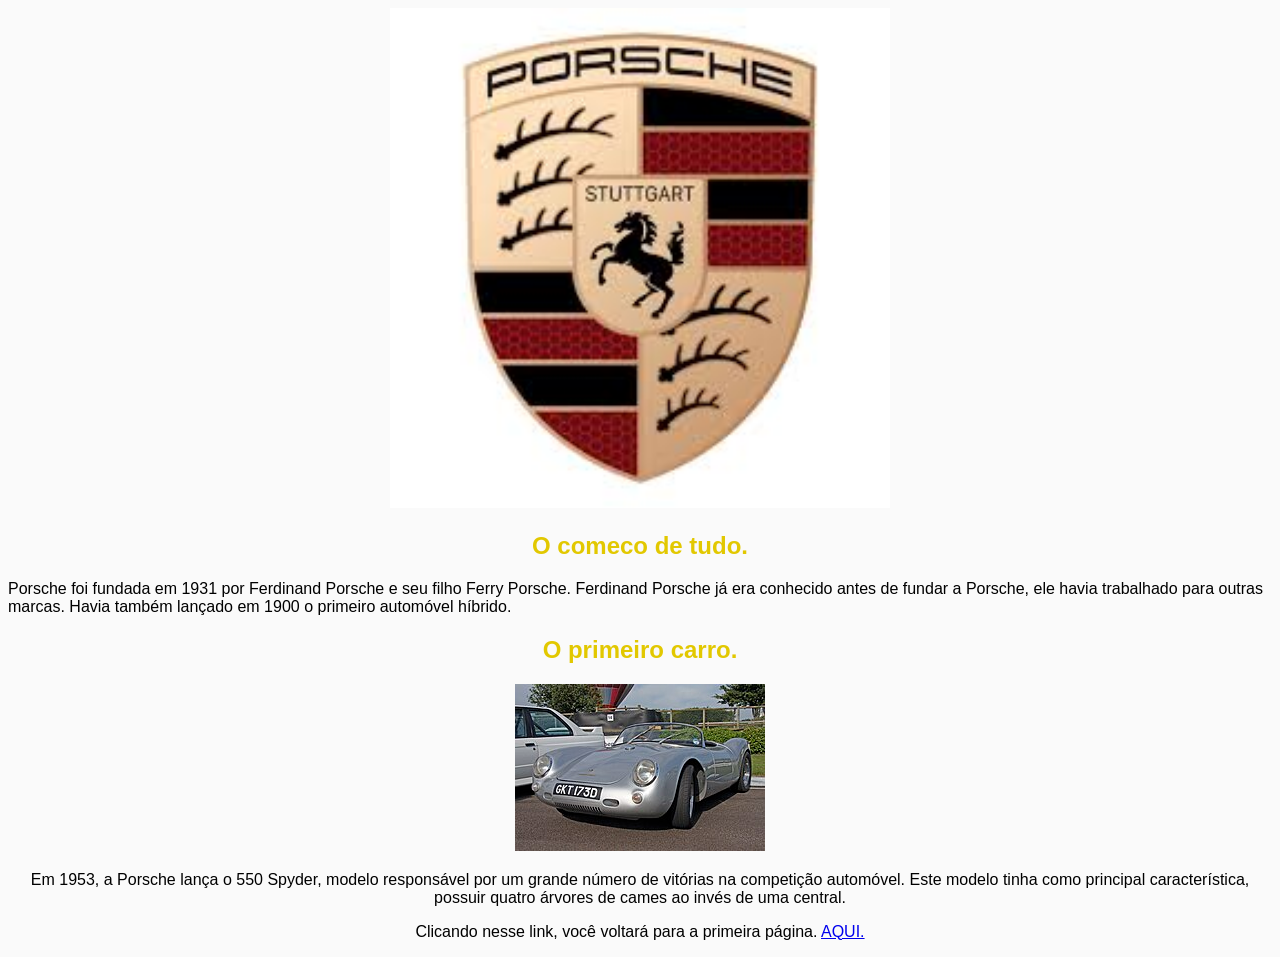
<file: index3.html>
<!DOCTYPE html>
<html lang="pt-br">
<head>
    <meta charset="UTF-8">
    <meta name="viewport" content="width=device-width, initial-scale=1.0">
    <title>História da Porsche</title>
    <link rel="shortcut icon" href="porshe.jpg" type="image/x-icon">
    <link rel="stylesheet" href="style.css">
</head>
<body>
    <div style="text-align: center;">
    <img src="porshe.jpg" alt="carros" id="teste">
    </div>
    <h2 class="principal">O comeco de tudo.</h2>
    <p>Porsche foi fundada em 1931 por Ferdinand Porsche e seu filho Ferry Porsche. Ferdinand Porsche já era conhecido antes de fundar a Porsche, ele havia trabalhado para outras marcas. Havia também lançado em 1900 o primeiro automóvel híbrido.</p>
    <h2 class="principal">O primeiro carro.</h2>
    <div style="text-align: center;">
    <img src="Technic550Spyder.jpg" alt="o primeiro">
</div>
    <p class="secundario">Em 1953, a Porsche lança o 550 Spyder, modelo responsável por um grande número de vitórias na competição automóvel. Este modelo tinha como principal característica, possuir quatro árvores de cames ao invés de uma central.</p>
    <p class="secundario">Clicando nesse link, você voltará para a primeira página. <a href="index.html" rel="next" target="_self">AQUI.</a></p> 
    
</body>
</html>
</file>
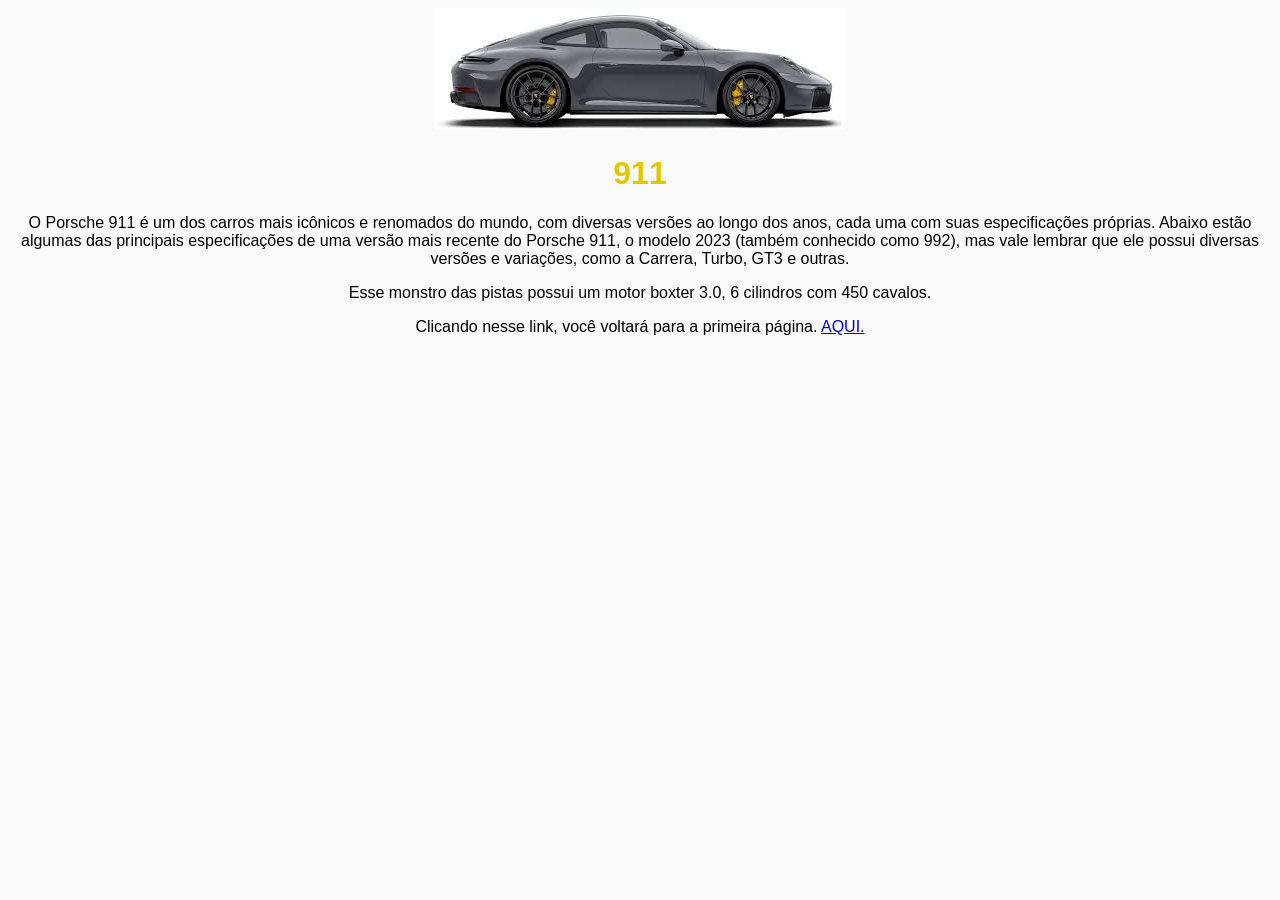
<file: index4.html>
<!DOCTYPE html>
<html lang="pt-br">
<head>
    <meta charset="UTF-8">
    <meta name="viewport" content="width=device-width, initial-scale=1.0">
    <title>911</title>
    <link rel="shortcut icon" href="porshe.jpg" type="image/x-icon">
    <link rel="stylesheet" href="style.css">
</head>
<body>
    <div style="text-align: center;">
        <img src="download4.jpg" alt="911">
    </div>
    <h1 class="principal">911</h1>
    <p class="secundario">O Porsche 911 é um dos carros mais icônicos e renomados do mundo, com diversas versões ao longo dos anos, cada uma com suas especificações próprias. Abaixo estão algumas das principais especificações de uma versão mais recente do Porsche 911, o modelo 2023 (também conhecido como 992), mas vale lembrar que ele possui diversas versões e variações, como a Carrera, Turbo, GT3 e outras.</p>
    <p class="secundario">Esse monstro das pistas possui um motor boxter 3.0, 6 cilindros com 450 cavalos.</p>
    <p class="secundario">Clicando nesse link, você voltará para a primeira página. <a href="index.html" rel="next" target="_self">AQUI.</a></p> 
</body>
</html>
</file>
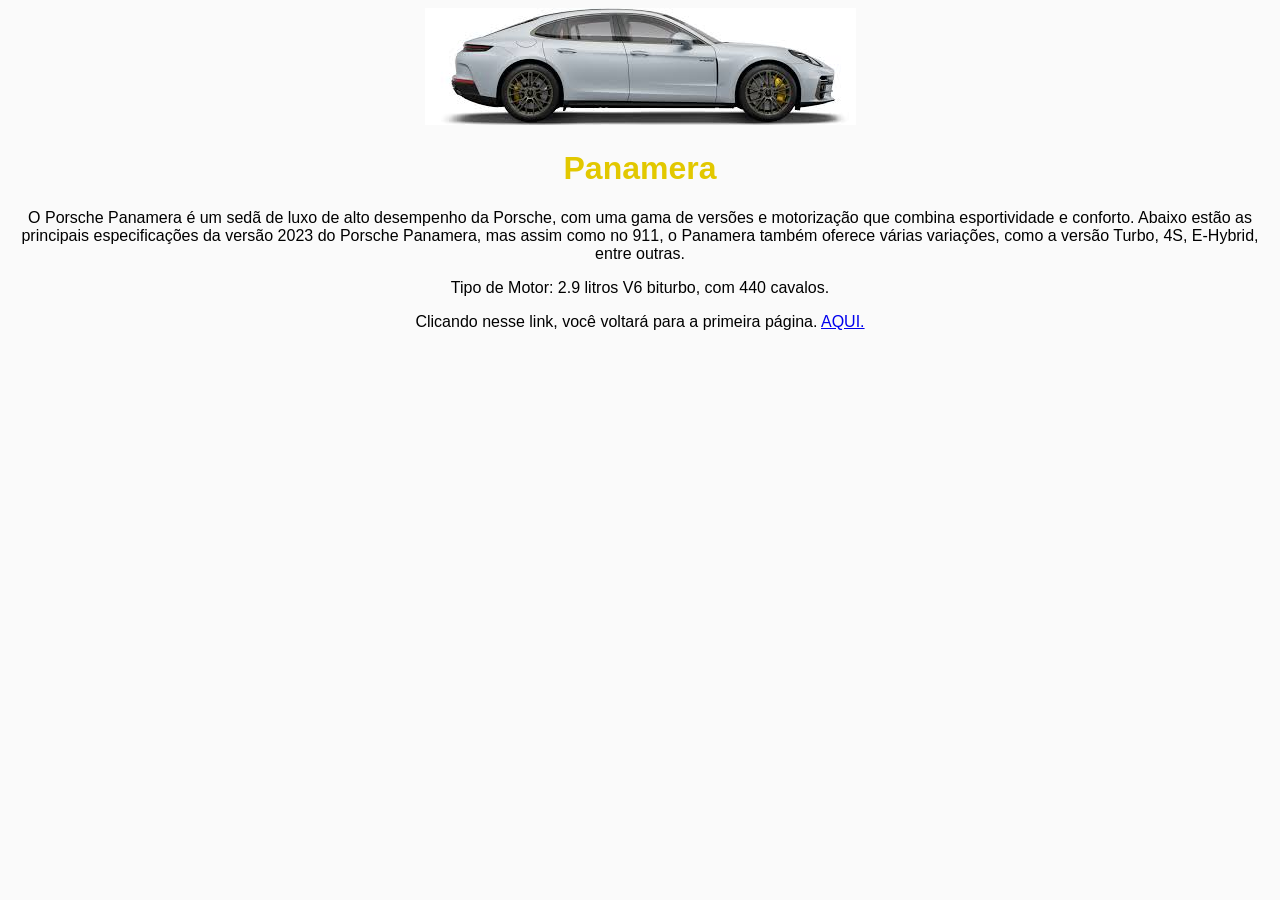
<file: index5.html>
<!DOCTYPE html>
<html lang="pt-br">
<head>
    <meta charset="UTF-8">
    <meta name="viewport" content="width=device-width, initial-scale=1.0">
    <title>Panamera</title>
    <link rel="shortcut icon" href="porshe.jpg" type="image/x-icon">
    <link rel="stylesheet" href="style.css">
</head>
<body>
    <div style="text-align: center;">
        <img src="images.jpg" alt="panamera">
    </div>
    <h1 class="principal">Panamera</h1>
    <p class="secundario">O Porsche Panamera é um sedã de luxo de alto desempenho da Porsche, com uma gama de versões e motorização que combina esportividade e conforto. Abaixo estão as principais especificações da versão 2023 do Porsche Panamera, mas assim como no 911, o Panamera também oferece várias variações, como a versão Turbo, 4S, E-Hybrid, entre outras.</p>
    <p class="secundario">Tipo de Motor: 2.9 litros V6 biturbo, com 440 cavalos.</p>
    <p class="secundario">Clicando nesse link, você voltará para a primeira página. <a href="index.html" rel="next" target="_self">AQUI.</a></p> 
</body>
</html>
</file>
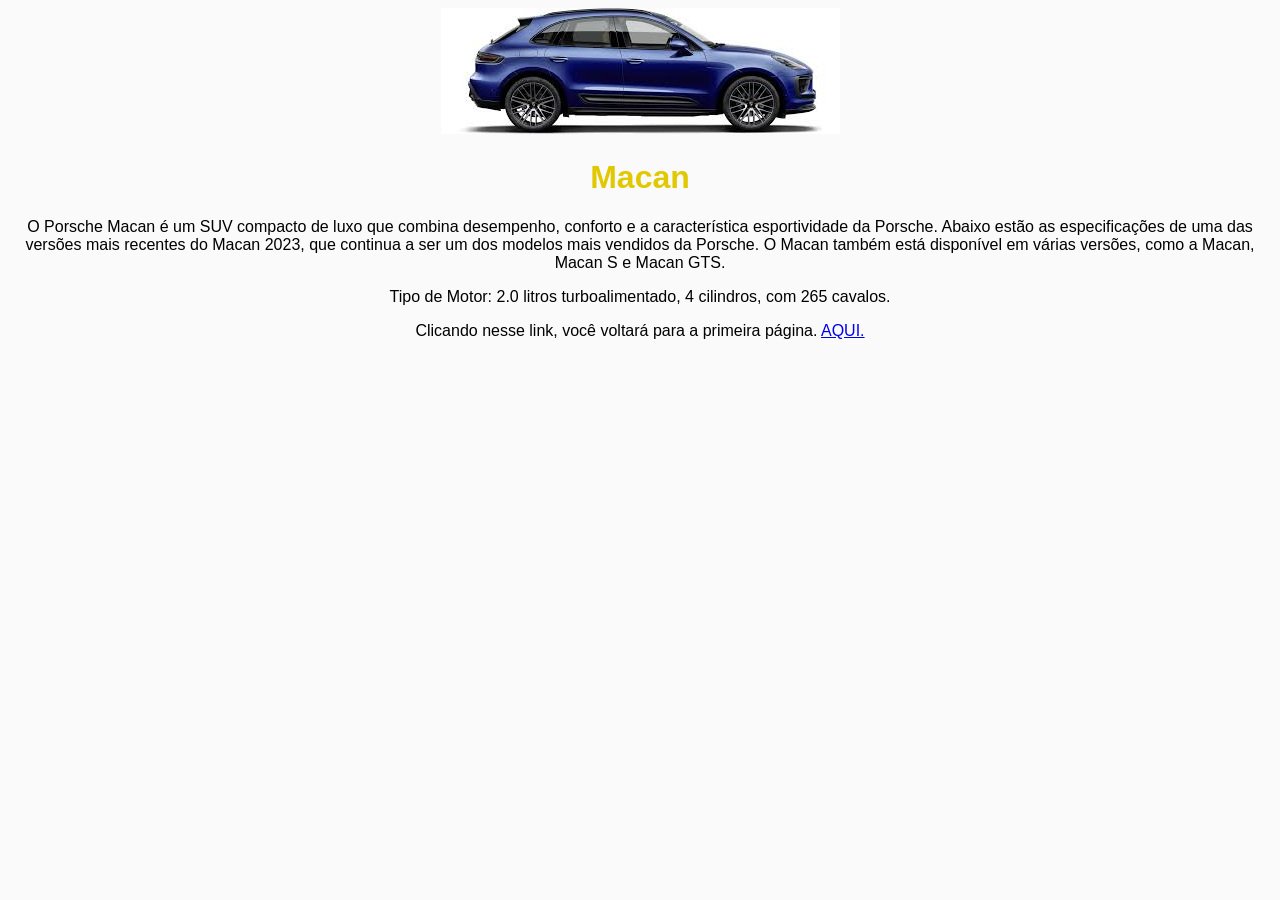
<file: index6.html>
<!DOCTYPE html>
<html lang="pt-br">
<head>
    <meta charset="UTF-8">
    <meta name="viewport" content="width=device-width, initial-scale=1.0">
    <title>Macan</title>
    <link rel="shortcut icon" href="porshe.jpg" type="image/x-icon">
    <link rel="stylesheet" href="style.css">
</head>
<body>
    <div style="text-align: center;">
        <img src="download.jpg" alt="macan">
    </div>
    <h1 class="principal">Macan</h1>
    <p class="secundario">O Porsche Macan é um SUV compacto de luxo que combina desempenho, conforto e a característica esportividade da Porsche. Abaixo estão as especificações de uma das versões mais recentes do Macan 2023, que continua a ser um dos modelos mais vendidos da Porsche. O Macan também está disponível em várias versões, como a Macan, Macan S e Macan GTS.</p>
    <p class="secundario">Tipo de Motor: 2.0 litros turboalimentado, 4 cilindros, com 265 cavalos. </p>
    <p class="secundario">Clicando nesse link, você voltará para a primeira página. <a href="index.html" rel="next" target="_self">AQUI.</a></p> 
</body>
</html>
</file>
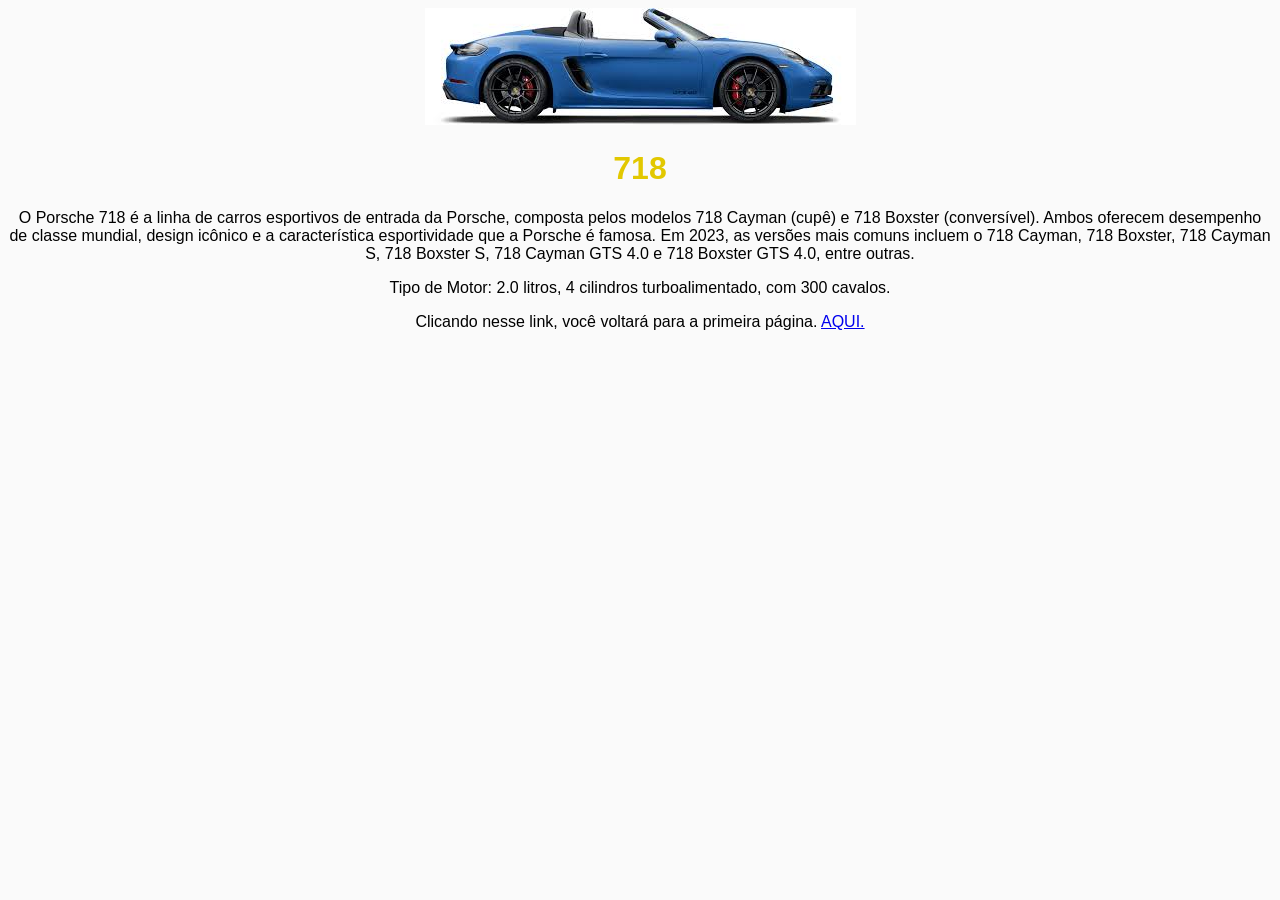
<file: index7.html>
<!DOCTYPE html>
<html lang="pt-br">
<head>
    <meta charset="UTF-8">
    <meta name="viewport" content="width=device-width, initial-scale=1.0">
    <title>718</title>
    <link rel="shortcut icon" href="porshe.jpg" type="image/x-icon">
    <link rel="stylesheet" href="style.css">
</head>
<body>
    <div style="text-align: center;">
        <img src="download (3).jpg" alt="718">
    </div>
    <h1 class="principal">718</h1>
    <p class="secundario">O Porsche 718 é a linha de carros esportivos de entrada da Porsche, composta pelos modelos 718 Cayman (cupê) e 718 Boxster (conversível). Ambos oferecem desempenho de classe mundial, design icônico e a característica esportividade que a Porsche é famosa. Em 2023, as versões mais comuns incluem o 718 Cayman, 718 Boxster, 718 Cayman S, 718 Boxster S, 718 Cayman GTS 4.0 e 718 Boxster GTS 4.0, entre outras.</p>
    <p class="secundario"> Tipo de Motor: 2.0 litros, 4 cilindros turboalimentado, com 300 cavalos.</p>
    <p class="secundario">Clicando nesse link, você voltará para a primeira página. <a href="index.html" rel="next" target="_self">AQUI.</a></p> 
</body>
</html>
</file>
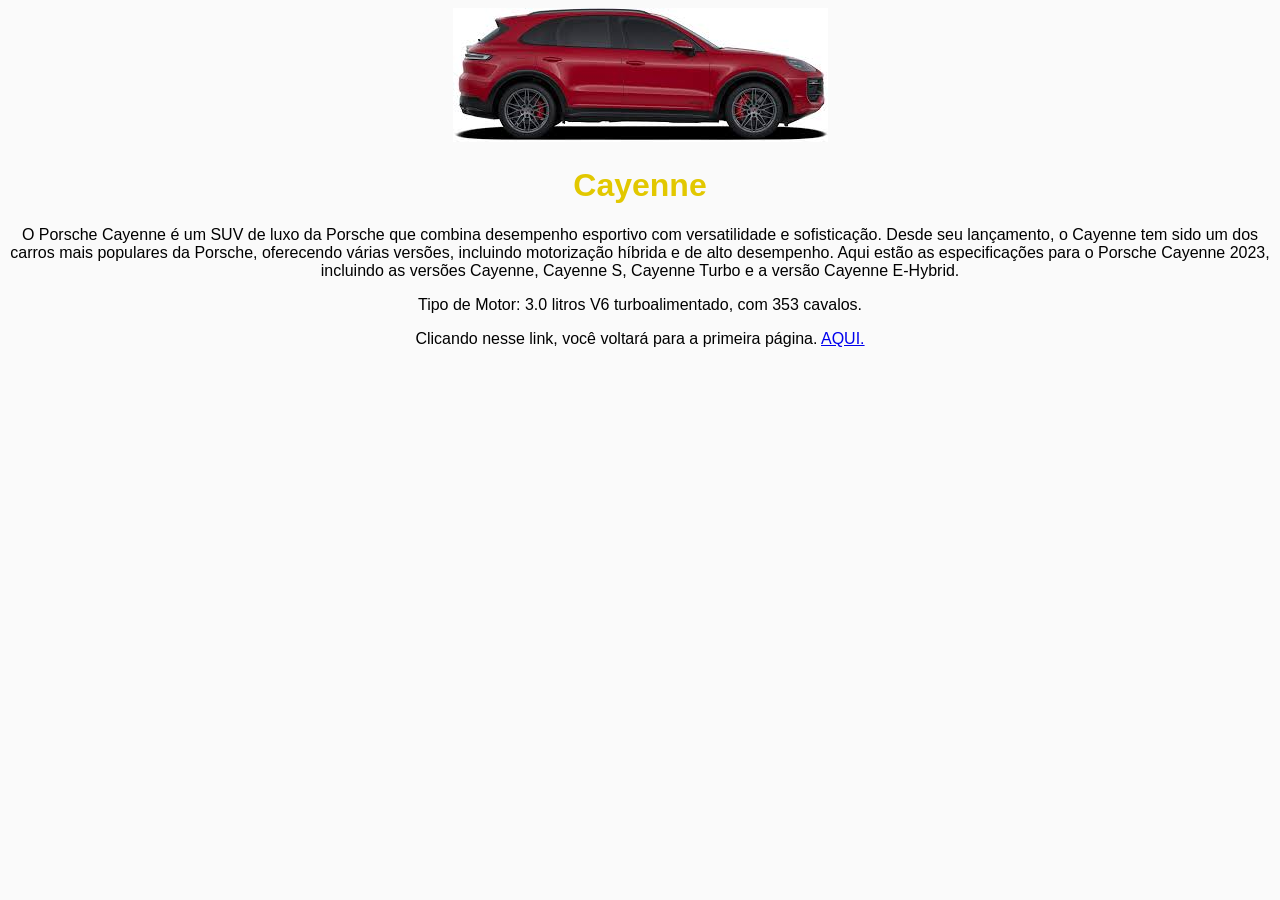
<file: index8.html>
<!DOCTYPE html>
<html lang="pt-br">
<head>
    <meta charset="UTF-8">
    <meta name="viewport" content="width=device-width, initial-scale=1.0">
    <title>Cayenne</title>
    <link rel="shortcut icon" href="porshe.jpg" type="image/x-icon">
    <link rel="stylesheet" href="style.css">
</head>
<body>
    <div style="text-align: center;">
        <img src="download (2).jpg" alt="Cayenne">
    </div>
    <h1 class="principal">Cayenne</h1>
    <p class="secundario">O Porsche Cayenne é um SUV de luxo da Porsche que combina desempenho esportivo com versatilidade e sofisticação. Desde seu lançamento, o Cayenne tem sido um dos carros mais populares da Porsche, oferecendo várias versões, incluindo motorização híbrida e de alto desempenho. Aqui estão as especificações para o Porsche Cayenne 2023, incluindo as versões Cayenne, Cayenne S, Cayenne Turbo e a versão Cayenne E-Hybrid.</p>
    <p class="secundario">Tipo de Motor: 3.0 litros V6 turboalimentado, com 353 cavalos.</p>
    <p class="secundario">Clicando nesse link, você voltará para a primeira página. <a href="index.html" rel="next" target="_self">AQUI.</a></p> 
</body>
</html>
</file>
<file: style.css>
@charset "UTF-8";
body{
    font-family: Arial;
    background-color: rgb(250, 250, 250);
    color: rgb(226, 200, 0);
    }
    h1{
    color: black;
}
p{
    color: rgb(0, 0, 0);
}

#teste{
    width: 500px;

}
.principal{
    color: rgb(226, 200, 0);
    text-align: center;
}
.secundario{
    color: black;
    text-align: center;
}
.img{text-align: center;
}
</file>
